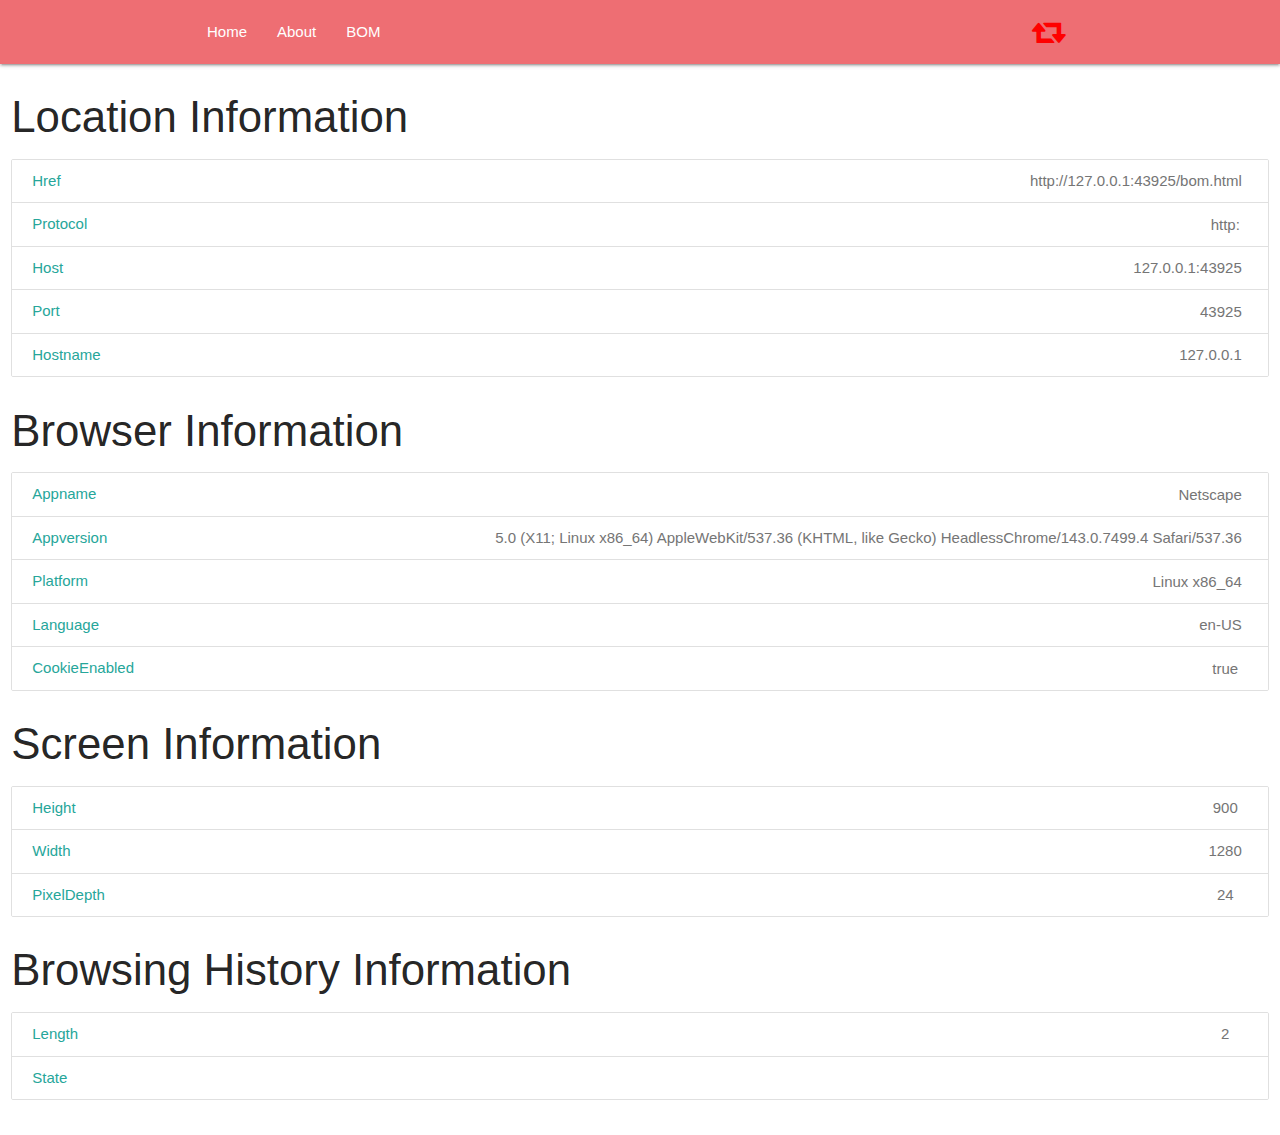
<file: bom.html>
<!DOCTYPE html>
<html lang="en">
  <head>
    <meta charset="UTF-8" />
    <meta name="viewport" content="width=device-width, initial-scale=1.0" />
    <!-- Materialize Compiled and minified CSS -->
    <link
      rel="stylesheet"
      href="https://cdnjs.cloudflare.com/ajax/libs/materialize/1.0.0/css/materialize.min.css"
    />
    <!-- Font Owesome Compiled and minified CSS -->
    <link
      rel="stylesheet"
      href="https://stackpath.bootstrapcdn.com/font-awesome/4.7.0/css/font-awesome.min.css"
      integrity="sha384-wvfXpqpZZVQGK6TAh5PVlGOfQNHSoD2xbE+QkPxCAFlNEevoEH3Sl0sibVcOQVnN"
      crossorigin="anonymous"
    />
    <!-- Custom Css -->
    <link rel="stylesheet" href="assets/css/style.css" />

    <link
      rel="shortcut icon"
      type="image/svg"
      href="assets/img/tasks-solid.svg"
    />
    <title>Task List App</title>
  </head>

  <body>
    <!-- Navigation  -->
    <nav>
      <div class="container">
        <div class="nav-wrapper">
          <a href="#" class="brand-logo right"><i class="fa fa-retweet"></i></a>
          <ul id="nav-mobile" class="left hide-on-med-and-down">
            <li><a href="index.html">Home</a></li>
            <li><a href="">About </a></li>
            <li><a href="bom.html">BOM</a></li>
          </ul>
        </div>
      </div>
    </nav>

    <!-- End of Navigation  -->

    <!-- Row -->

    <div class="row">
      <div class="col s12">
        <h3>Location Information</h3>
        <div class="collection">
          <a href="#!" class="collection-item"
            >Href<span class="badge">(Answer)</span></a
          >
          <a href="#!" class="collection-item"
            >Protocol<span class="badge">(Answer)</span></a
          >
          <a href="#!" class="collection-item"
            >Host<span class="badge">(Answer)</span></a
          >
          <a href="#!" class="collection-item"
            >Port<span class="badge">(Answer)</span></a
          >
          <a href="#!" class="collection-item"
            >Hostname<span class="badge">(Answer)</span></a
          >
        </div>

        <h3>Browser Information</h3>
        <div class="collection">
          <a href="#!" class="collection-item"
            >Appname<span class="badge">(Answer)</span></a
          >
          <a href="#!" class="collection-item"
            >Appversion<span class="badge">(Answer)</span></a
          >
          <a href="#!" class="collection-item"
            >Platform<span class="badge">(Answer)</span></a
          >
          <a href="#!" class="collection-item"
            >Language<span class="badge">(Answer)</span></a
          >
          <a href="#!" class="collection-item"
            >CookieEnabled<span class="badge">(Answer)</span></a
          >
        </div>
        <h3>Screen Information</h3>
        <div class="collection">
          <a href="#!" class="collection-item"
            >Height<span class="badge">(Answer)</span></a
          >
          <a href="#!" class="collection-item"
            >Width<span class="badge">(Answer)</span></a
          >
          <a href="#!" class="collection-item"
            >PixelDepth<span class="badge">(Answer)</span></a
          >
        </div>

        <h3>Browsing History Information</h3>
        <div class="collection">
          <a href="#!" class="collection-item"
            >Length<span class="badge">(Answer)</span></a
          >
          <a href="#!" class="collection-item"
            >State<span class="badge">(Answer)</span></a
          >
        </div>
      </div>
    </div>

    <!-- Card Row -->

    <!-- Jquery Compiled and minified JavaScript -->
    <script
      src="https://code.jquery.com/jquery-3.5.1.js"
      integrity="sha256-QWo7LDvxbWT2tbbQ97B53yJnYU3WhH/C8ycbRAkjPDc="
      crossorigin="anonymous"
    ></script>
    <!-- Materialize Compiled and minified JavaScript -->
    <script src="https://cdnjs.cloudflare.com/ajax/libs/materialize/1.0.0/js/materialize.min.js"></script>

    <!-- Our bom Js  -->
    <script src="./assets/js/bom.js"></script>
  </body>
</html>
</file>
<file: assets/css/style.css>
i {
  color: red;
}
.drop-container {
  display: flex;
  flex-direction: row;
  justify-content: flex-end;
  padding-right: 2%;
}
</file>
